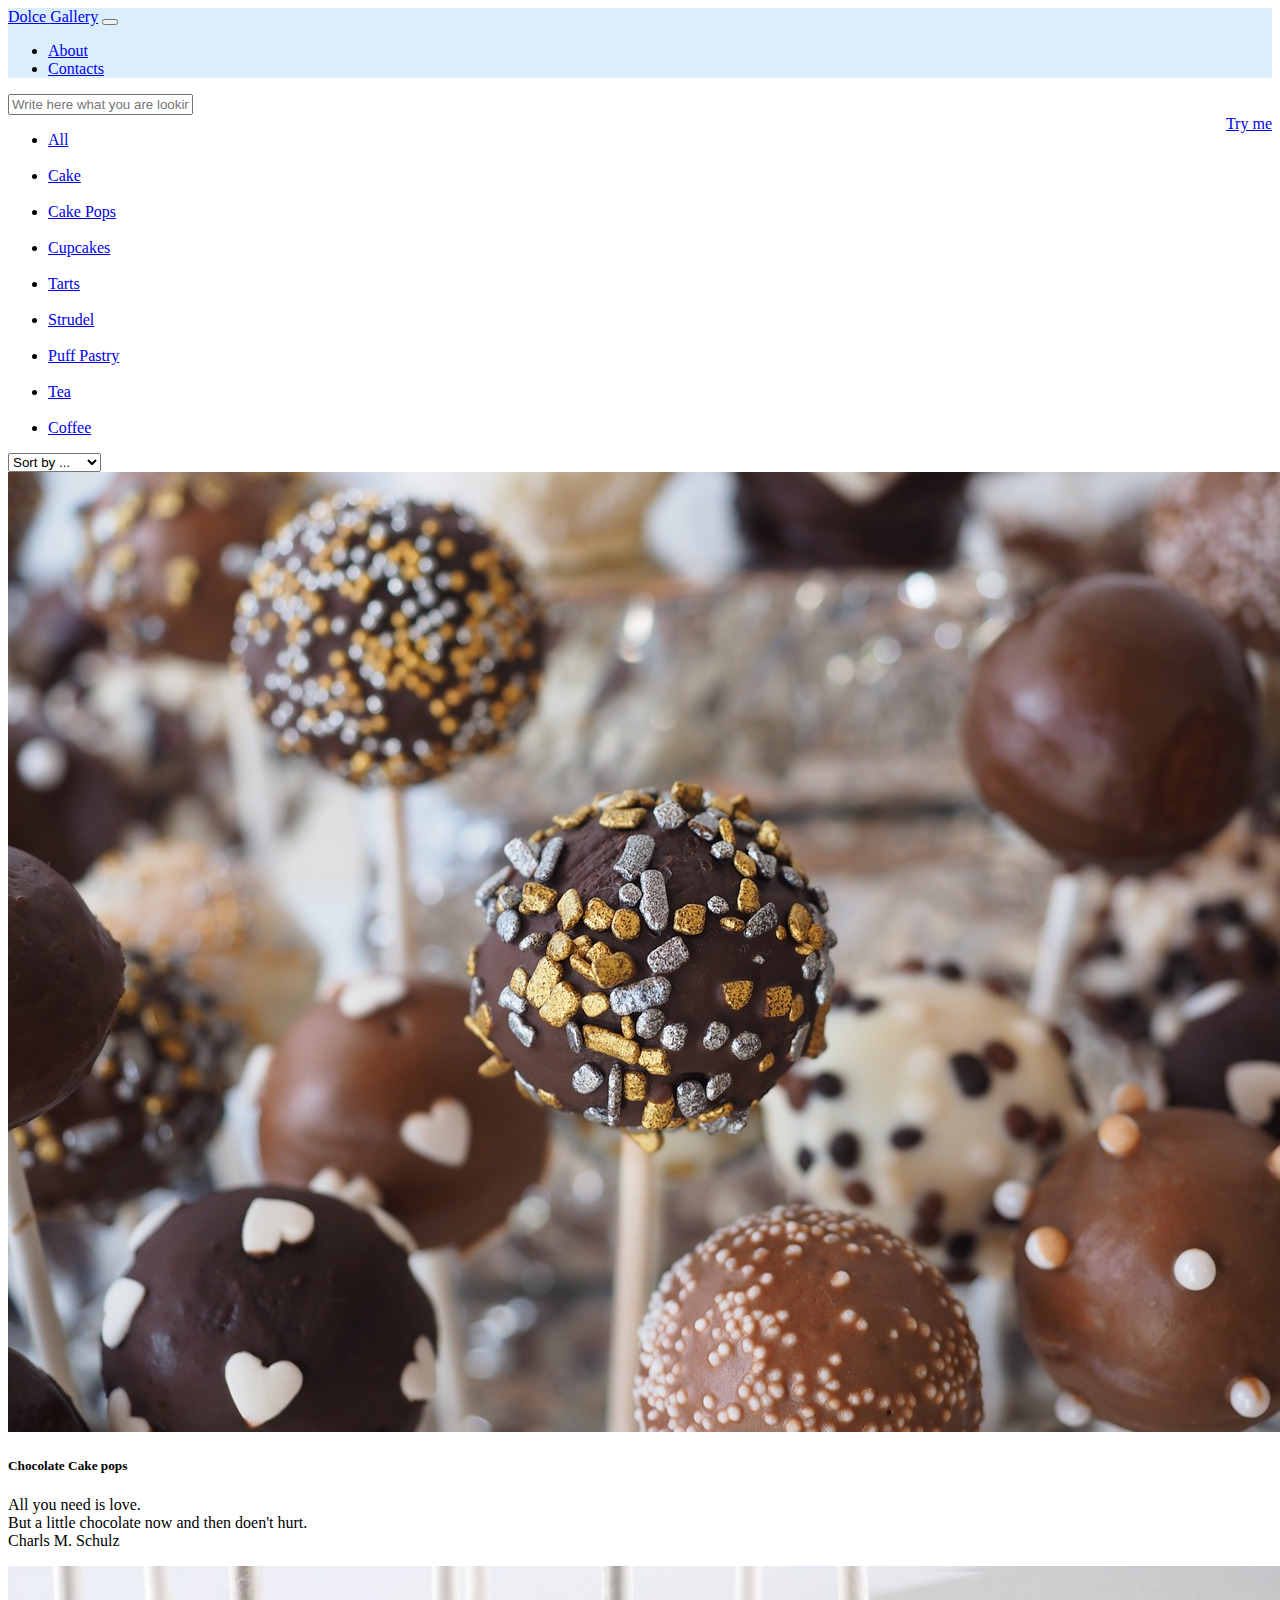
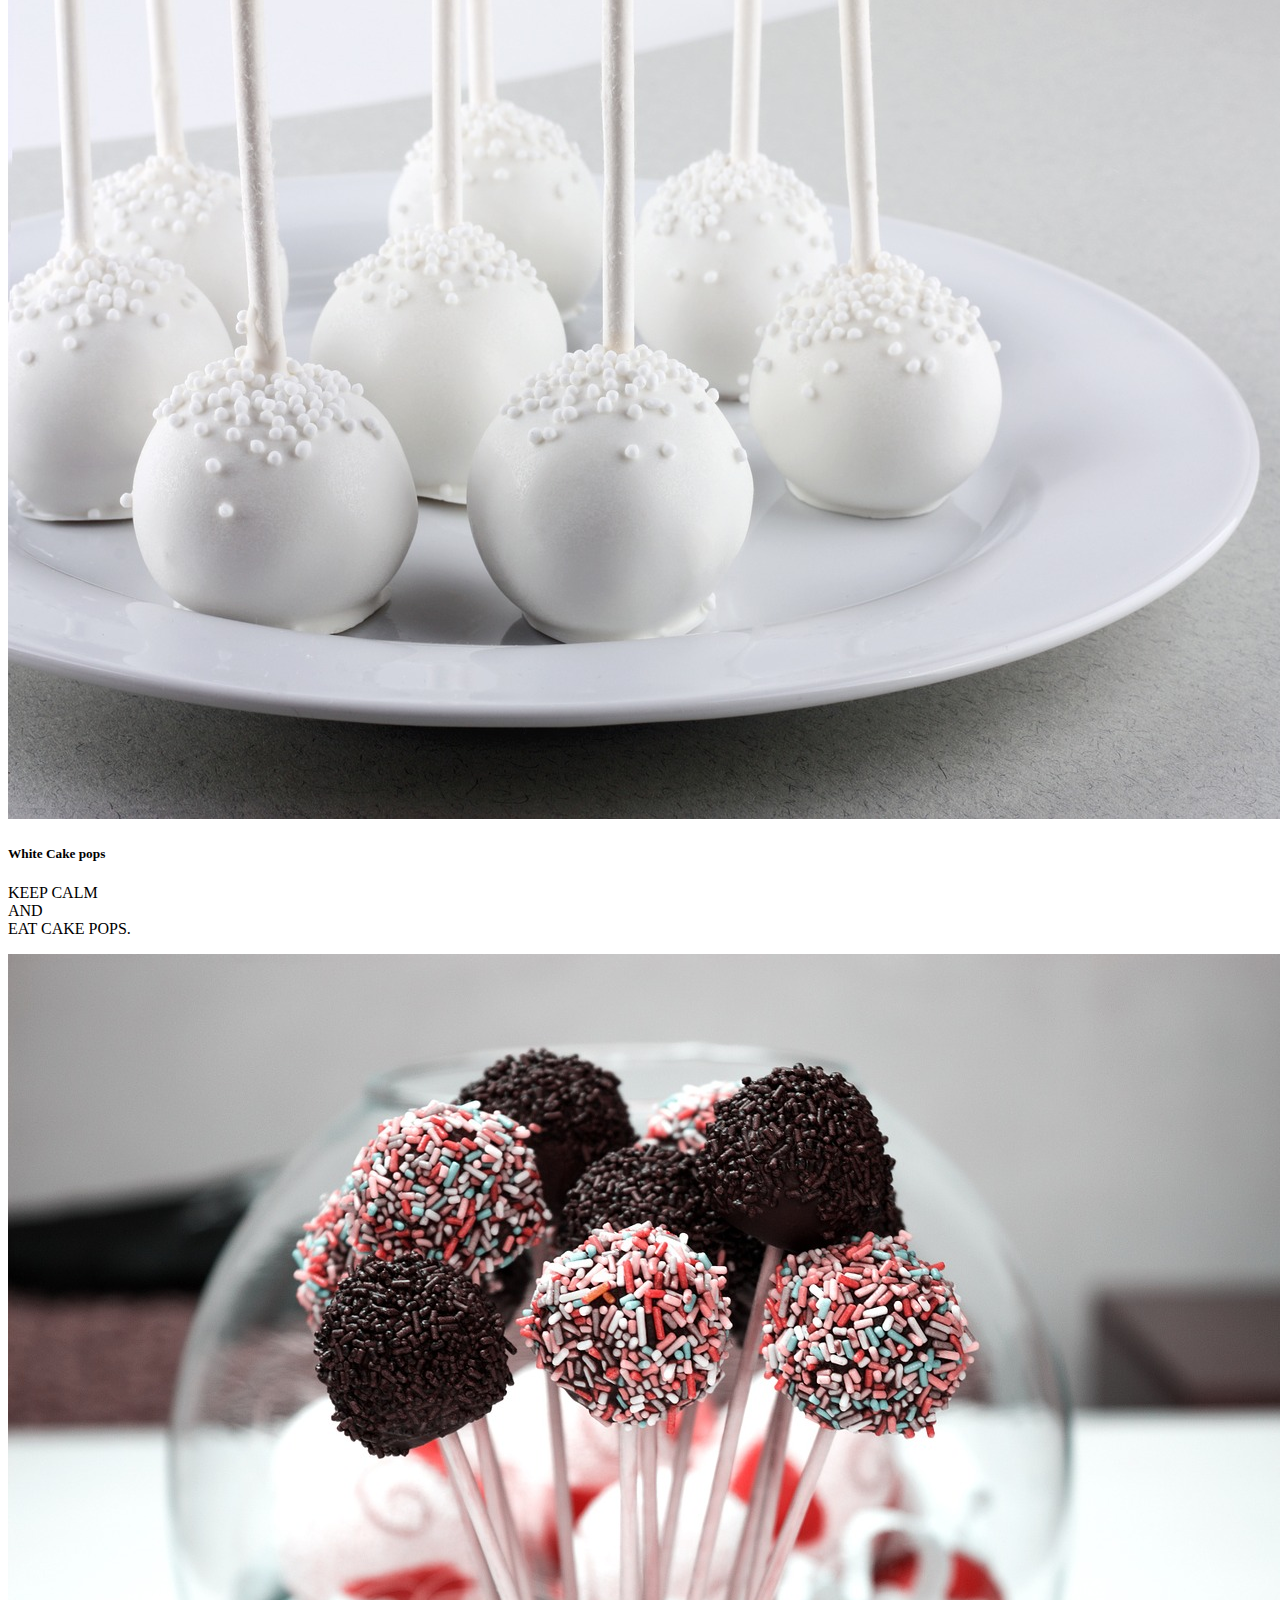
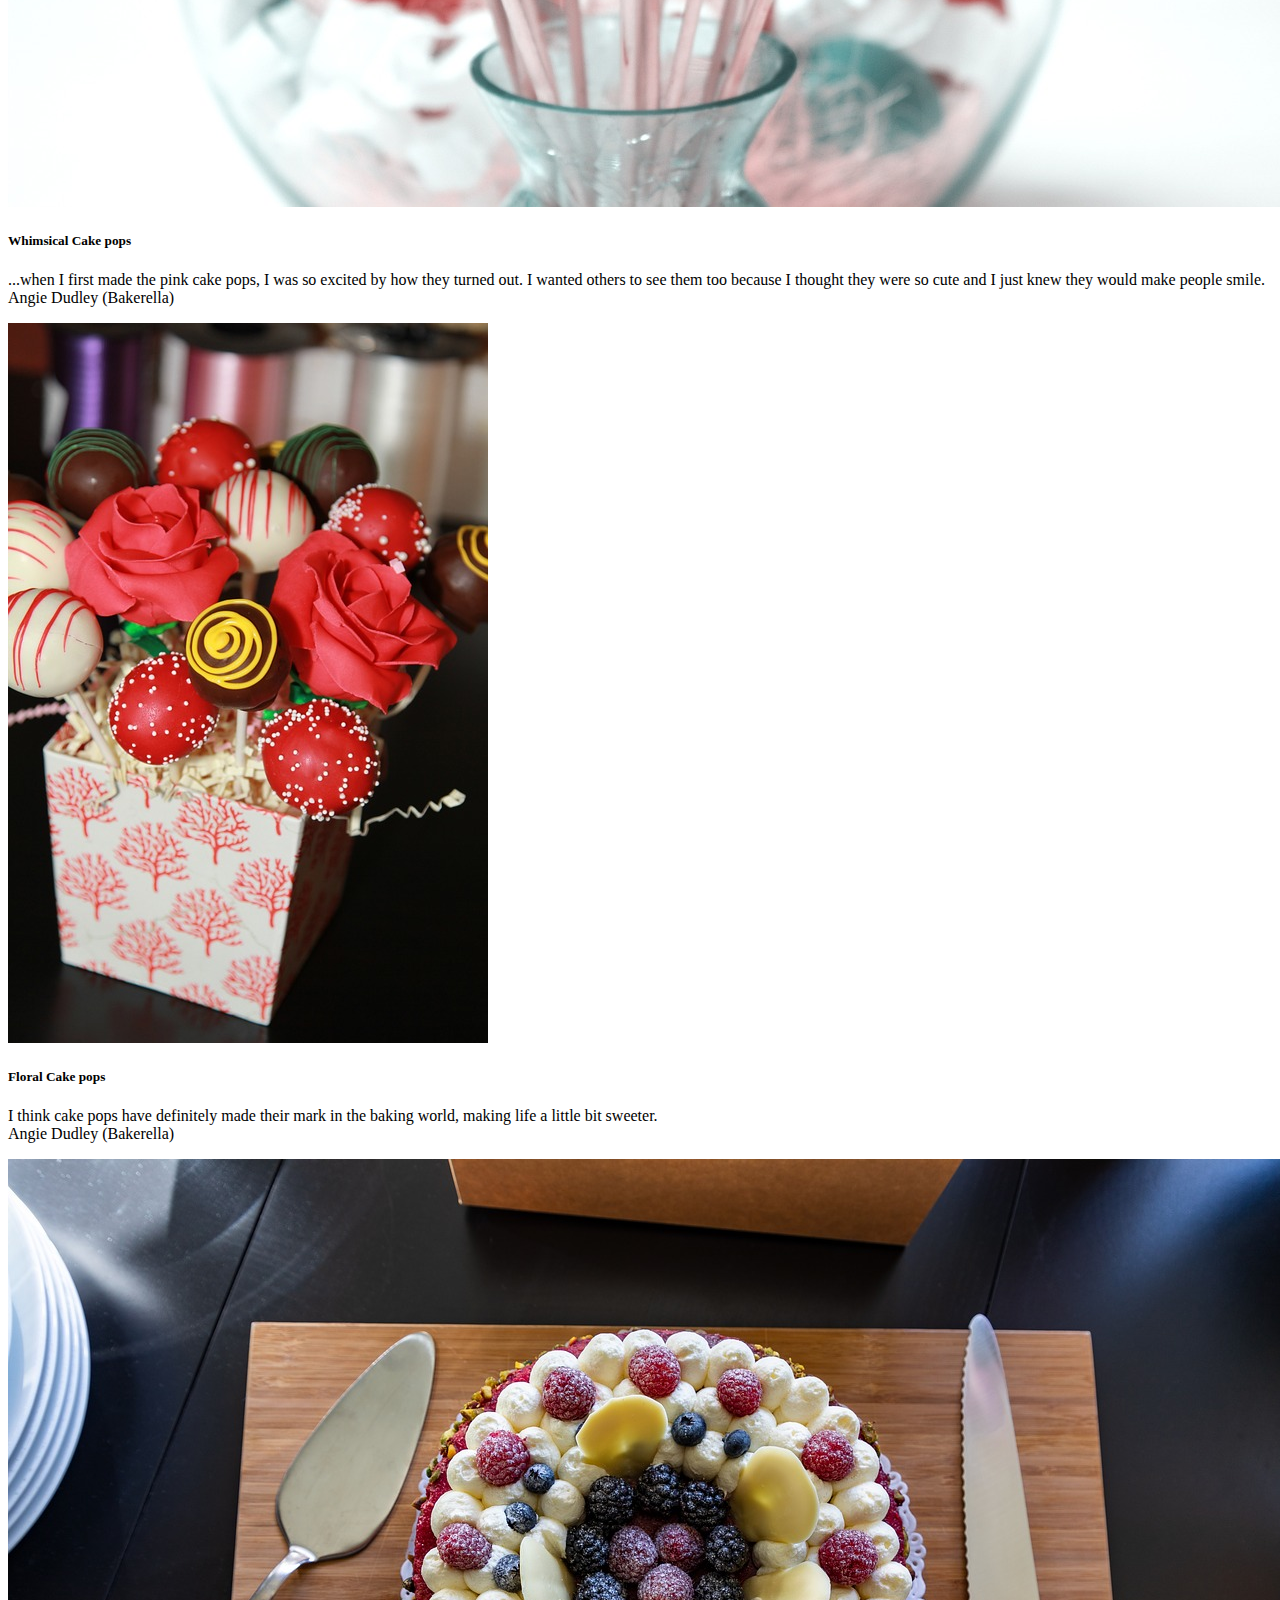
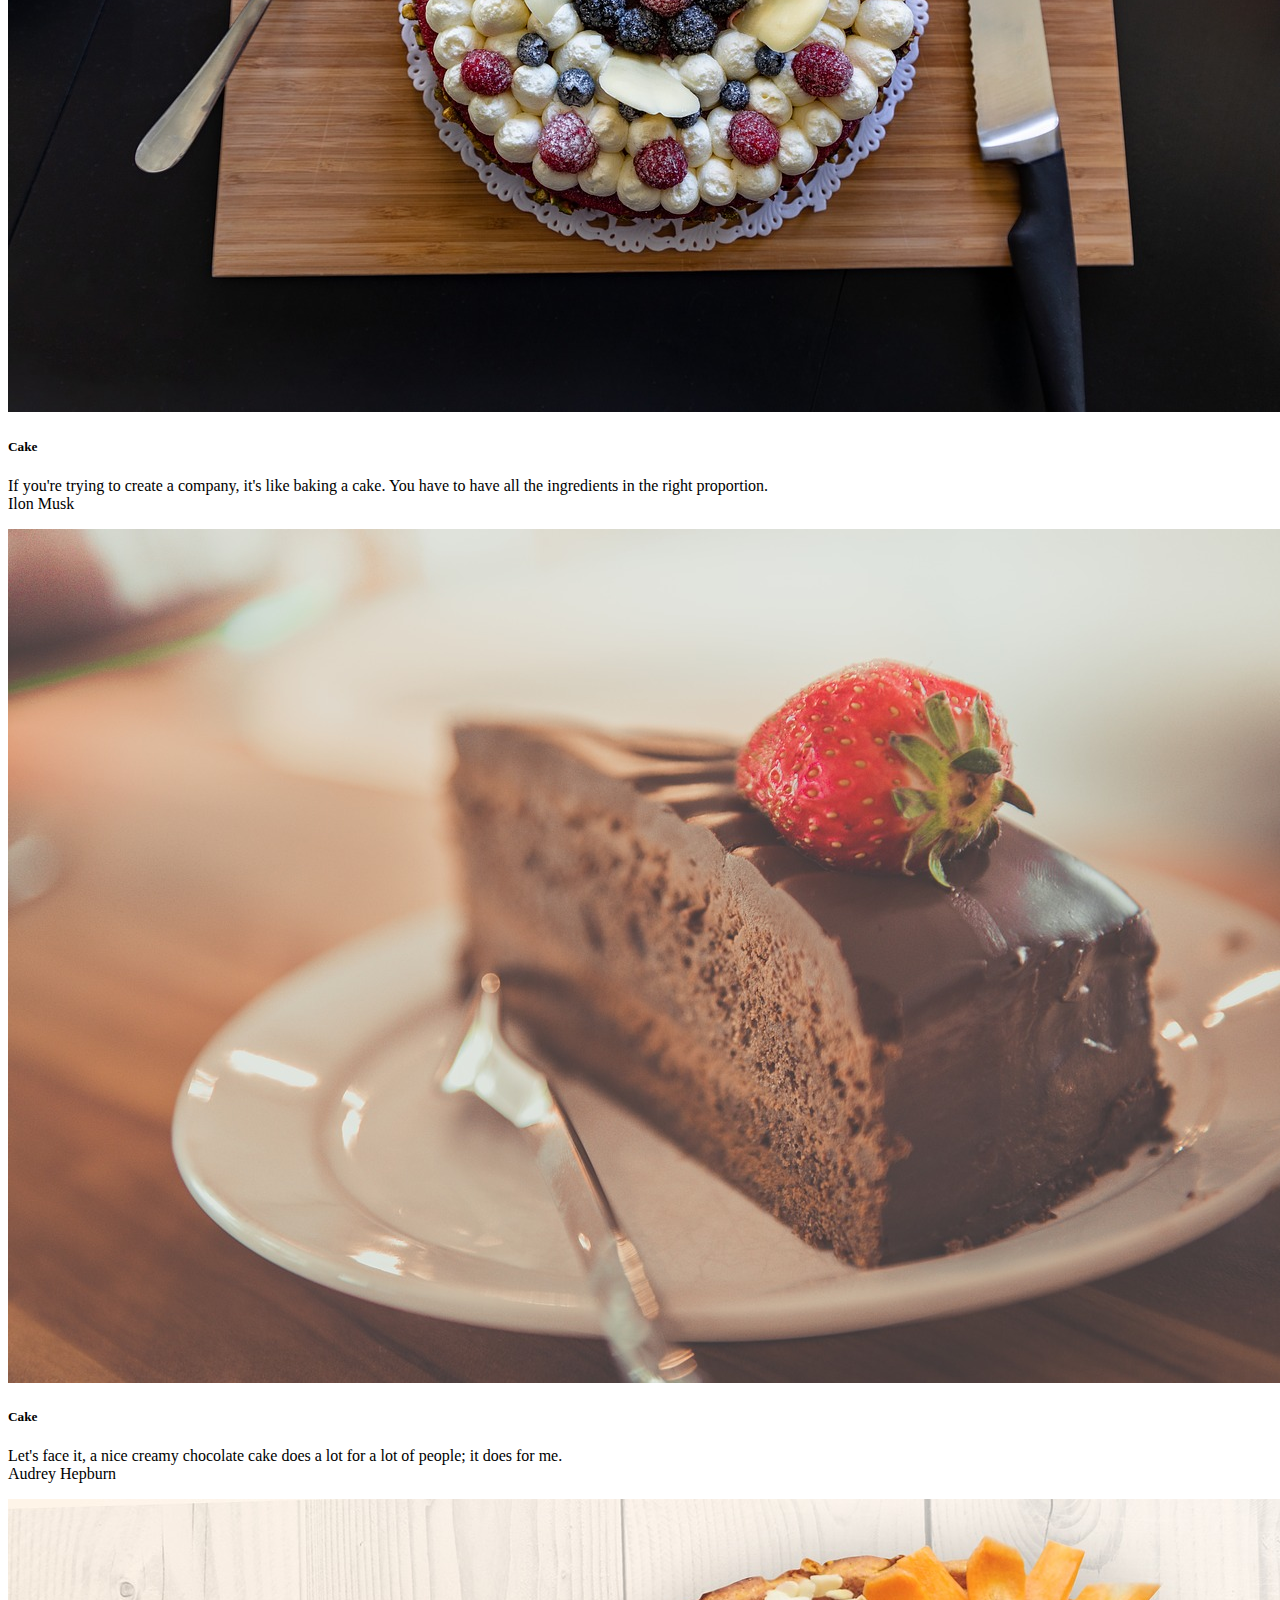
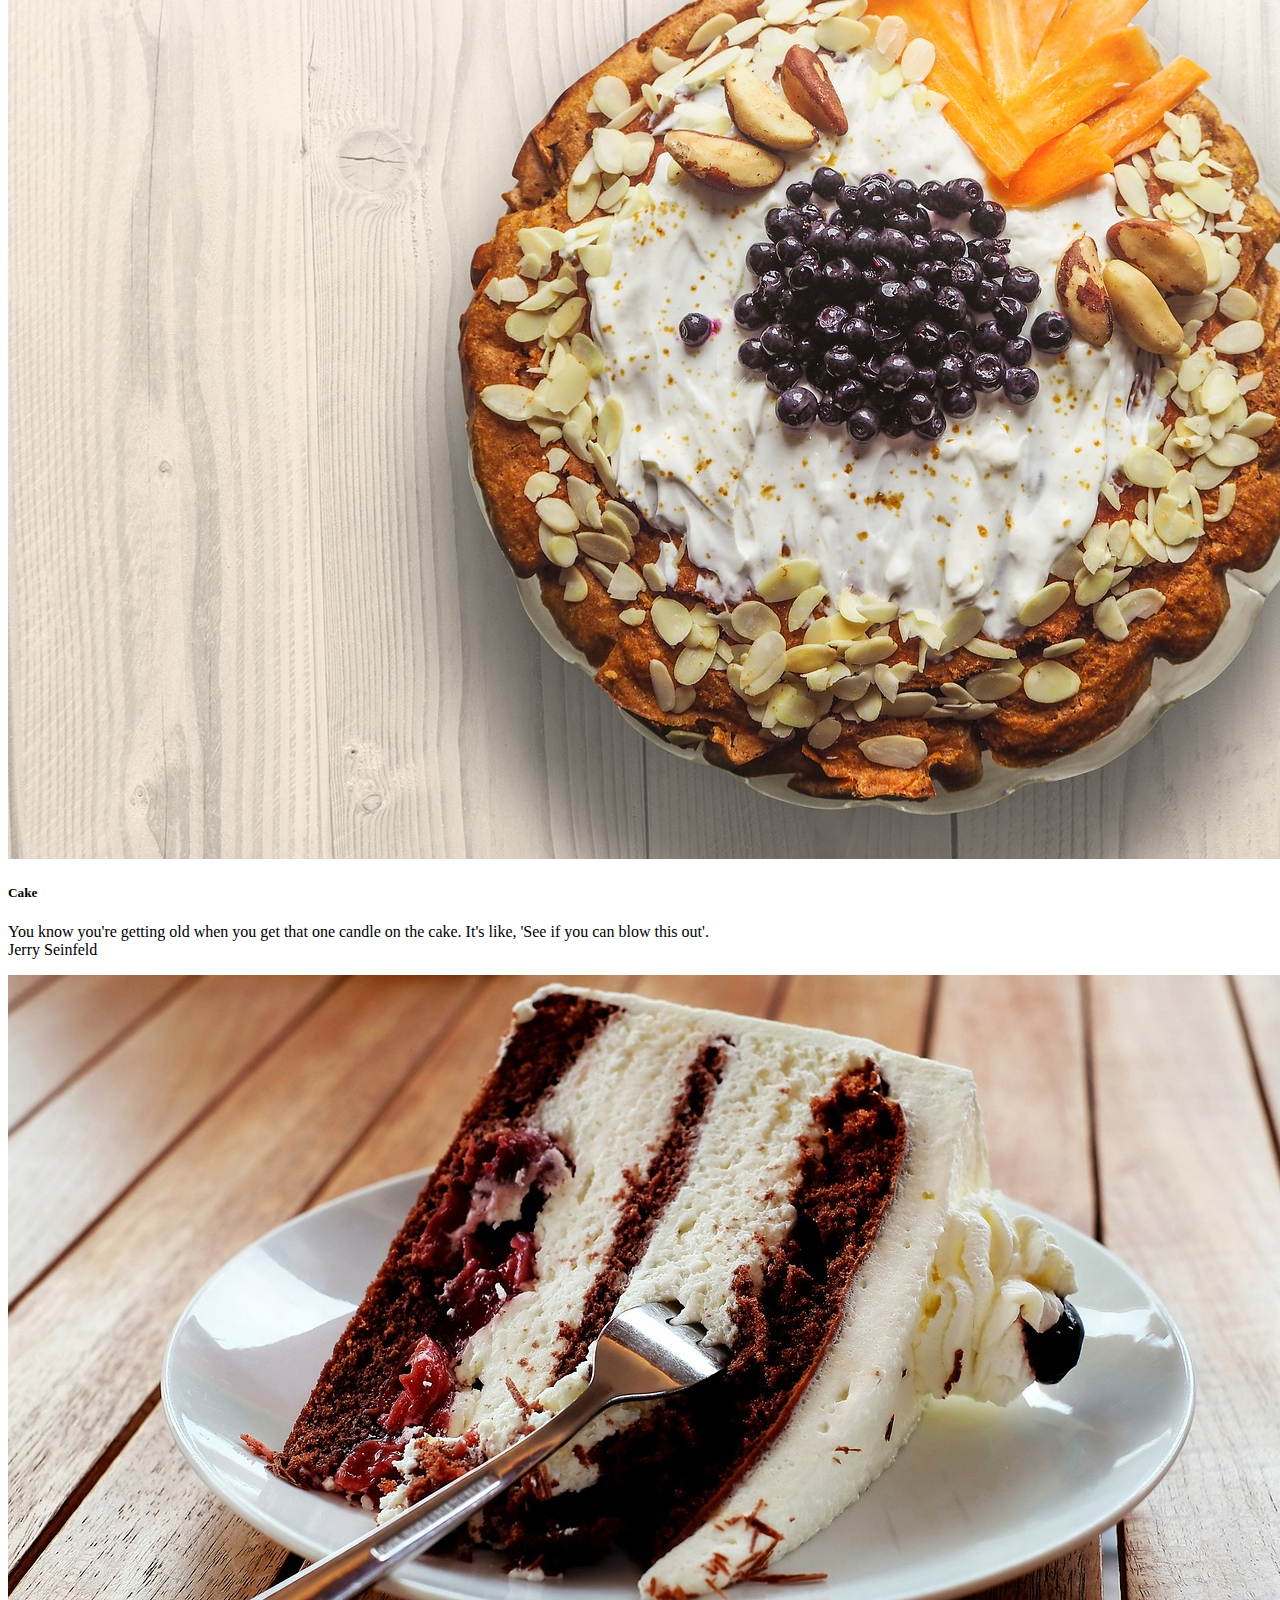
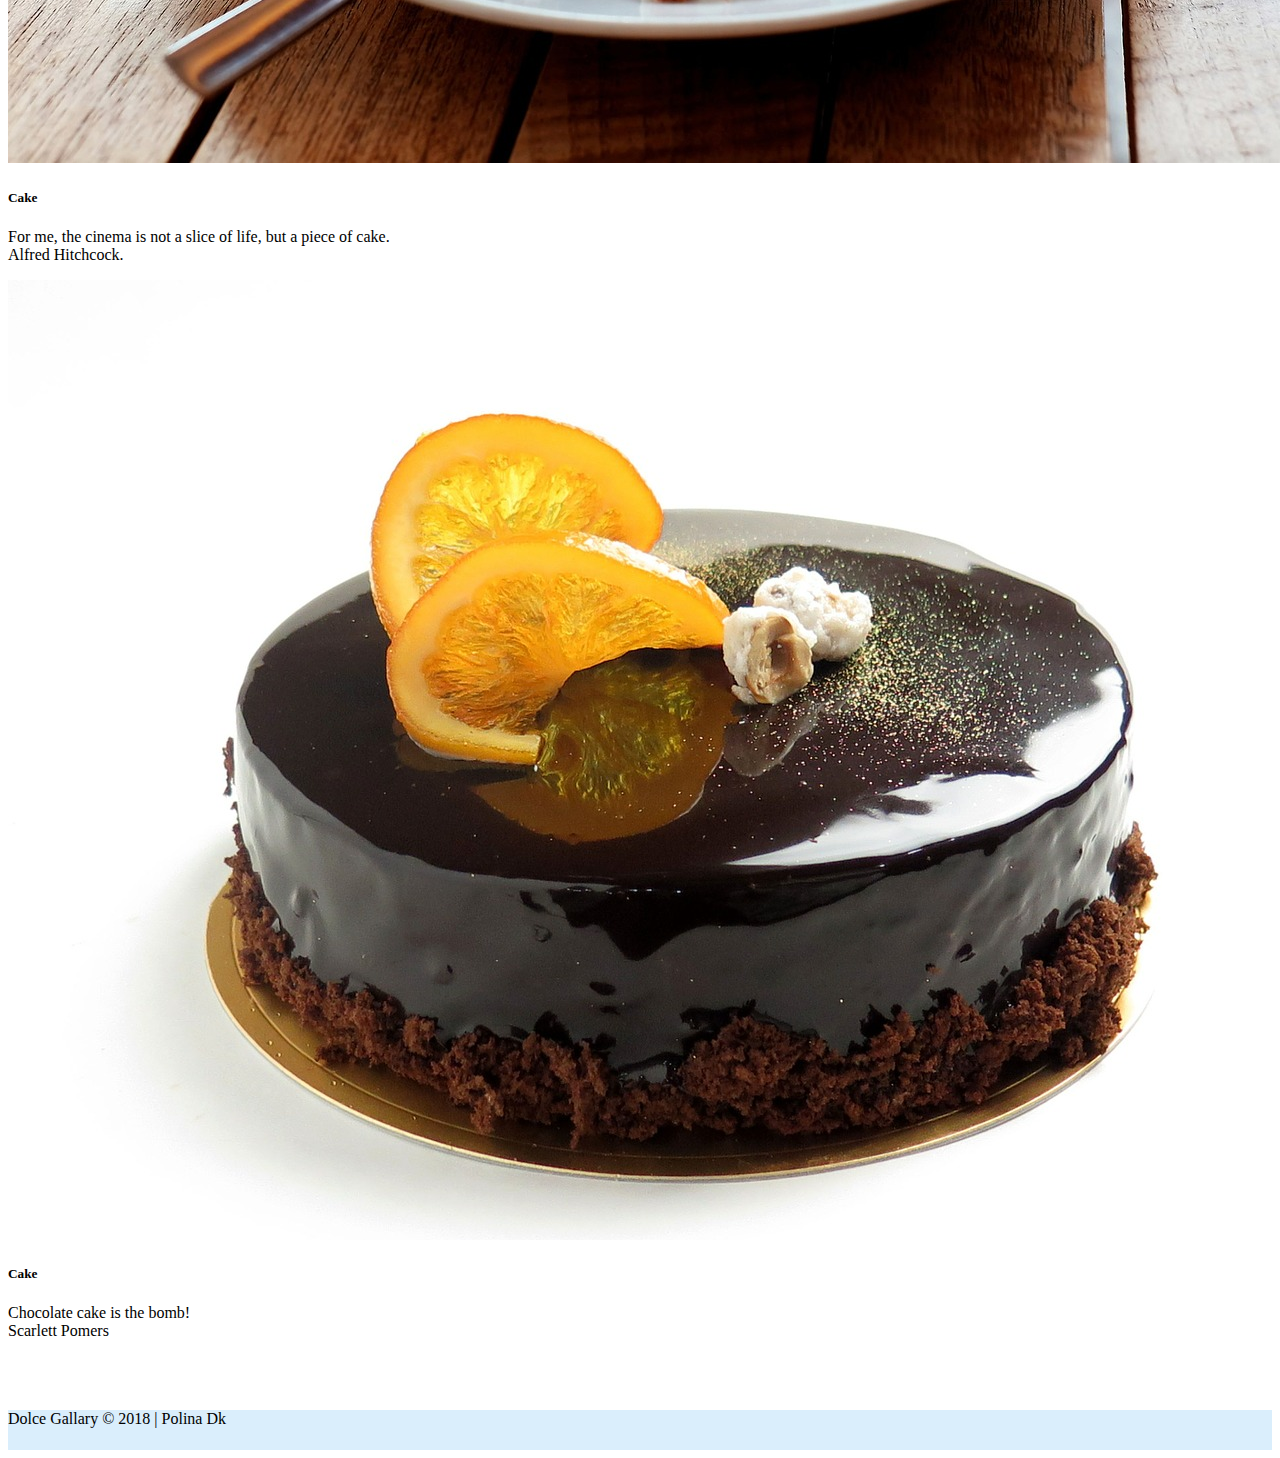
<file: PolinaProjectJS/index.html>
<!doctype html>
<html lang="en">

<head>

    <meta charset="utf-8">
    <meta name="description" content="luxury in images">
    <meta name="viewport" content="width=device-width, initial-scale=1, shrink-to-fit=no">

    <link rel="stylesheet" href="https://stackpath.bootstrapcdn.com/bootstrap/4.1.3/css/bootstrap.min.css" integrity="sha384-MCw98/SFnGE8fJT3GXwEOngsV7Zt27NXFoaoApmYm81iuXoPkFOJwJ8ERdknLPMO"
        crossorigin="anonymous">
    <link rel="stylesheet" href="https://use.fontawesome.com/releases/v5.5.0/css/all.css" integrity="sha384-B4dIYHKNBt8Bc12p+WXckhzcICo0wtJAoU8YZTY5qE0Id1GSseTk6S+L3BlXeVIU"
        crossorigin="anonymous">
    <link rel="stylesheet" href="css/style.css">
    <link rel="icon" type="image/x-icon" href="cocktail.ico">
    <title>Dolce Gallery</title>
</head>

<body>
    <header>
        <nav class="navbar navbar-expand-md navbar-light fixed-top" style="background-color: #daeefc;">
            <div class="container">
                <a class="navbar-brand" href="index.html">Dolce <i class="fas fa-cocktail" style="color: darkblue;"></i>
                    Gallery</a>
                <button class="navbar-toggler" type="button" data-toggle="collapse" data-target="#navbarsExampleDefault"
                    aria-controls="navbarsExampleDefault" aria-expanded="false" aria-label="Toggle navigation">
                    <span class="navbar-toggler-icon"></span>
                </button>

                <div class="collapse navbar-collapse" id="navbarsExampleDefault">
                    <ul class="navbar-nav mr-auto">
                        <li class="nav-item">
                            <a class="nav-link" href="about.html">About</a>
                        </li>
                        <li class="nav-item">
                            <a class="nav-link" href="contacts.html">Contacts</a>
                        </li>
                    </ul>

                </div>
            </div>
        </nav>

    </header>


    <main class="mt-5">
        <section id="filter-gallery">
            <div class="container-fluid shadow-sm pt-5 pb-3">
                <div class="container">
                    <div class="row">
                        <div class="col-md-10">
                            <div class="form-group">
                                <input class="form-control form-control-lg" placeholder="Write here what you are looking for"
                                    type="text" name="search_name" id="seach-name">
                            </div>
                        </div>
                        <div class="col-md-2">
                            <a data-toggle="collapse" class="btn text-muted" href="#TrymeOptions" style="float:right"><i
                                    class="fas fa-filter"></i>Try me</a>
                        </div>
                    </div>
                    <div class="row collapse mt-4" id="TrymeOptions">
                        <div class="col-md-9">
                            <ul class="nav">
                                <li class="nav-item">
                                    <a href="#" class="nav-link btn btn-outline-primary filter-by-category">All</a>
                                </li>
                                &nbsp;
                                <li class="nav-item">
                                    <a href="#" class="nav-link btn btn-outline-info filter-by-category">Cake</a>
                                </li>
                                &nbsp;
                                <li class="nav-item">
                                    <a href="#" class="nav-link btn btn-outline-info filter-by-category">Cake Pops</a>
                                </li>
                                &nbsp;
                                <li class="nav-item">
                                    <a href="#" class="nav-link btn btn-outline-info filter-by-category">Cupcakes</a>
                                </li>
                                &nbsp;
                                <li class="nav-item">
                                    <a href="#" class="nav-link btn btn-outline-info filter-by-category">Tarts</a>
                                </li>
                                &nbsp;
                                <li class="nav-item">
                                    <a href="#" class="nav-link btn btn-outline-info filter-by-category">Strudel</a>
                                </li>
                                &nbsp;
                                <li class="nav-item">
                                    <a href="#" class="nav-link btn btn-outline-info filter-by-category">Puff Pastry</a>
                                </li>
                                &nbsp;
                                <li class="nav-item">
                                    <a href="#" class="nav-link btn btn-outline-warning filter-by-category">Tea</a>
                                </li>
                                &nbsp;
                                <li class="nav-item">
                                    <a href="#" class="nav-link btn btn-outline-warning filter-by-category">Coffee</a>
                                </li>
                            </ul>
                        </div>

                        <div class="col-md-3">
                            <div class="form-group">
                                <select class="form-control form-control-lg" id="sort">
                                    <option value="">Sort by ...</option>
                                    <option value="asc">From A to Z</option>
                                    <option value="desc">From Z to A</option>
                                </select>
                            </div>
                        </div>
                    </div>

                </div>
            </div>
        </section>
        <section id="dolce_gallary">
            <div class="container">
                <div class="row" id="representationContainer"></div>
            </div>
        </section>

    </main>
    <button id="upBtn" class="btn btn-outline-info rounded" type="button"><i class="fas fa-arrow-circle-up"></i></button>
    <br>
    <br>
    <br>


    <footer class="footer footer-light fixed-bottom text-center mt-5" style="background-color: #daeefc;">
        <div class="contaner">
            <span class="text-muted">Dolce <i class="fas fa-cocktail" style="color: darkblue;"></i> Gallary &copy; 2018
                | Polina Dk</span>

        </div>

    </footer>

    <div id="preloader" style="display: none">
        <div class="sk-circle">
            <div class="sk-circle1 sk-child"></div>
            <div class="sk-circle2 sk-child"></div>
            <div class="sk-circle3 sk-child"></div>
            <div class="sk-circle4 sk-child"></div>
            <div class="sk-circle5 sk-child"></div>
            <div class="sk-circle6 sk-child"></div>
            <div class="sk-circle7 sk-child"></div>
            <div class="sk-circle8 sk-child"></div>
            <div class="sk-circle9 sk-child"></div>
            <div class="sk-circle10 sk-child"></div>
            <div class="sk-circle11 sk-child"></div>
            <div class="sk-circle12 sk-child"></div>
        </div>
    </div>

    <script src="https://code.jquery.com/jquery-3.3.1.slim.min.js" integrity="sha384-q8i/X+965DzO0rT7abK41JStQIAqVgRVzpbzo5smXKp4YfRvH+8abtTE1Pi6jizo"
        crossorigin="anonymous"></script>
    <script src="https://cdnjs.cloudflare.com/ajax/libs/popper.js/1.14.3/umd/popper.min.js" integrity="sha384-ZMP7rVo3mIykV+2+9J3UJ46jBk0WLaUAdn689aCwoqbBJiSnjAK/l8WvCWPIPm49"
        crossorigin="anonymous"></script>
    <script src="https://stackpath.bootstrapcdn.com/bootstrap/4.1.3/js/bootstrap.min.js" integrity="sha384-ChfqqxuZUCnJSK3+MXmPNIyE6ZbWh2IMqE241rYiqJxyMiZ6OW/JmZQ5stwEULTy"
        crossorigin="anonymous"></script>
    <script src="js/pictures.js"></script>
    <script src="js/script.js"></script>
</body>

</html>
</file>
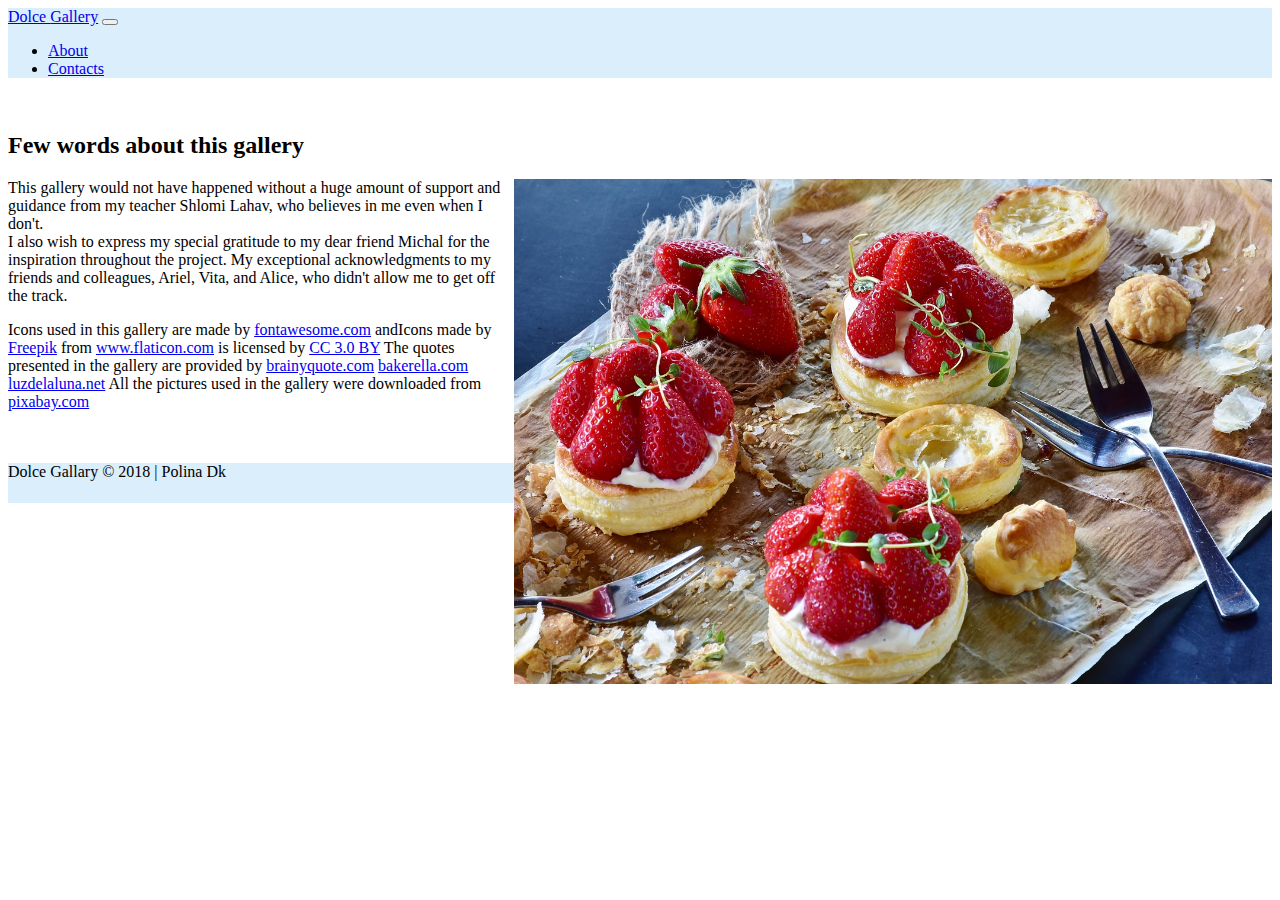
<file: PolinaProjectJS/about.html>
<!doctype html>
<html lang="en">

<head>

  <meta charset="utf-8">
  <meta name="description" content="luxury in images">
  <meta name="viewport" content="width=device-width, initial-scale=1, shrink-to-fit=no">

  <link rel="stylesheet" href="https://stackpath.bootstrapcdn.com/bootstrap/4.1.3/css/bootstrap.min.css" integrity="sha384-MCw98/SFnGE8fJT3GXwEOngsV7Zt27NXFoaoApmYm81iuXoPkFOJwJ8ERdknLPMO"
    crossorigin="anonymous">
  <link rel="stylesheet" href="https://use.fontawesome.com/releases/v5.5.0/css/all.css" integrity="sha384-B4dIYHKNBt8Bc12p+WXckhzcICo0wtJAoU8YZTY5qE0Id1GSseTk6S+L3BlXeVIU"
    crossorigin="anonymous">
  <link rel="stylesheet" href="css/style.css">
  <link rel="icon" type="image/x-icon" href="cocktail.ico">
  <title>Dolce Gallery</title>

</head>

<body>
  <header>
    <nav class="navbar navbar-expand-md navbar-light fixed-top" style="background-color: #daeefc;">
      <div class="container">
        <a class="navbar-brand" href="index.html">Dolce <i class="fas fa-cocktail" style="color: darkblue;"></i>
          Gallery</a>
        <button class="navbar-toggler" type="button" data-toggle="collapse" data-target="#navbarsExampleDefault"
          aria-controls="navbarsExampleDefault" aria-expanded="false" aria-label="Toggle navigation">
          <span class="navbar-toggler-icon"></span>
        </button>

        <div class="collapse navbar-collapse" id="navbarsExampleDefault">
          <ul class="navbar-nav mr-auto">
            <li class="nav-item">
              <a class="nav-link" href="about.html">About</a>
            </li>
            <li class="nav-item">
              <a class="nav-link" href="contacts.html">Contacts</a>
            </li>
          </ul>

        </div>
      </div>
    </nav>

  </header>


  <main class="mt-5">
    <div class="container">
      <br>
      <h2>Few words about this gallery</h2>
      <div class="row">
        <div class="col">
          <div id="randPics">
          </div>
          <div class="text">
            <p>
              This gallery would not have happened without a huge amount of support and guidance from my teacher Shlomi
              Lahav, who believes in me even when I don't.<br>
              I also wish to express my special gratitude to my dear friend Michal for the inspiration throughout the
              project. My exceptional acknowledgments to my friends and colleagues, Ariel, Vita, and Alice, who didn't
              allow me to get off the track.
            </p>
            <p>
              Icons used in this gallery are made by <a href="https://fontawesome.com/">fontawesome.com</a> andIcons
              made by <a href="https://www.freepik.com" title="Freepik">Freepik</a> from <a href="https://www.flaticon.com/"
                title="Flaticon">www.flaticon.com</a>
              is licensed by <a href="http://creativecommons.org/licenses/by/3.0/" title="Creative Commons BY 3.0"
                target="_blank">CC 3.0 BY</a>
              The quotes presented in the gallery are provided by
              <a href="https://www.brainyquote.com">brainyquote.com</a>
              <a href="http://www.bakerella.com/cake-pops-an-adventure/">bakerella.com</a>
              <a href="http://www.luzdelaluna.net">luzdelaluna.net</a>
              All the pictures used in the gallery were downloaded from <a href="http://www.pixabay.com">pixabay.com</a>
            </p>
          </div>
        </div>
      </div>
    </div>

  </main>
  <br>
  <br>

  <footer class="footer footer-light fixed-bottom text-center mt-5" style="background-color: #daeefc;">
    <div class="contaner">
      <span class="text-muted">Dolce <i class="fas fa-cocktail" style="color: darkblue;"></i> Gallary &copy; 2018 |
        Polina Dk</span>

    </div>

  </footer>

  <script src="https://code.jquery.com/jquery-3.3.1.slim.min.js" integrity="sha384-q8i/X+965DzO0rT7abK41JStQIAqVgRVzpbzo5smXKp4YfRvH+8abtTE1Pi6jizo"
    crossorigin="anonymous"></script>
  <script src="https://cdnjs.cloudflare.com/ajax/libs/popper.js/1.14.3/umd/popper.min.js" integrity="sha384-ZMP7rVo3mIykV+2+9J3UJ46jBk0WLaUAdn689aCwoqbBJiSnjAK/l8WvCWPIPm49"
    crossorigin="anonymous"></script>
  <script src="https://stackpath.bootstrapcdn.com/bootstrap/4.1.3/js/bootstrap.min.js" integrity="sha384-ChfqqxuZUCnJSK3+MXmPNIyE6ZbWh2IMqE241rYiqJxyMiZ6OW/JmZQ5stwEULTy"
    crossorigin="anonymous"></script>
  <!-- <script src="js/pictures.js"></script>
  <script src="js/script.js"></script> -->
  <script>
    function randPic() {
      var pic = ["images/cupcake-4.jpg", "images/strudel-1.jpg", "images/puff-pastry-2.jpg", "images/camomile-tea.jpg", "images/black-coffee.jpg"];
      var str = '';
      var num = pic[Math.floor(Math.random() * pic.length)];
      //alert(num);
      str += '<img class = \"rounded bordred\"width=\"60%\" style = \"float: right\" src="' + num + '">';
      //console.log(str);
      //Here I first tried to make it with querySelector() as Itamar had taught us but it didn't work
      document.getElementById("randPics").innerHTML = str;
    }
    randPic();
  </script>

</body>

</html>
</file>
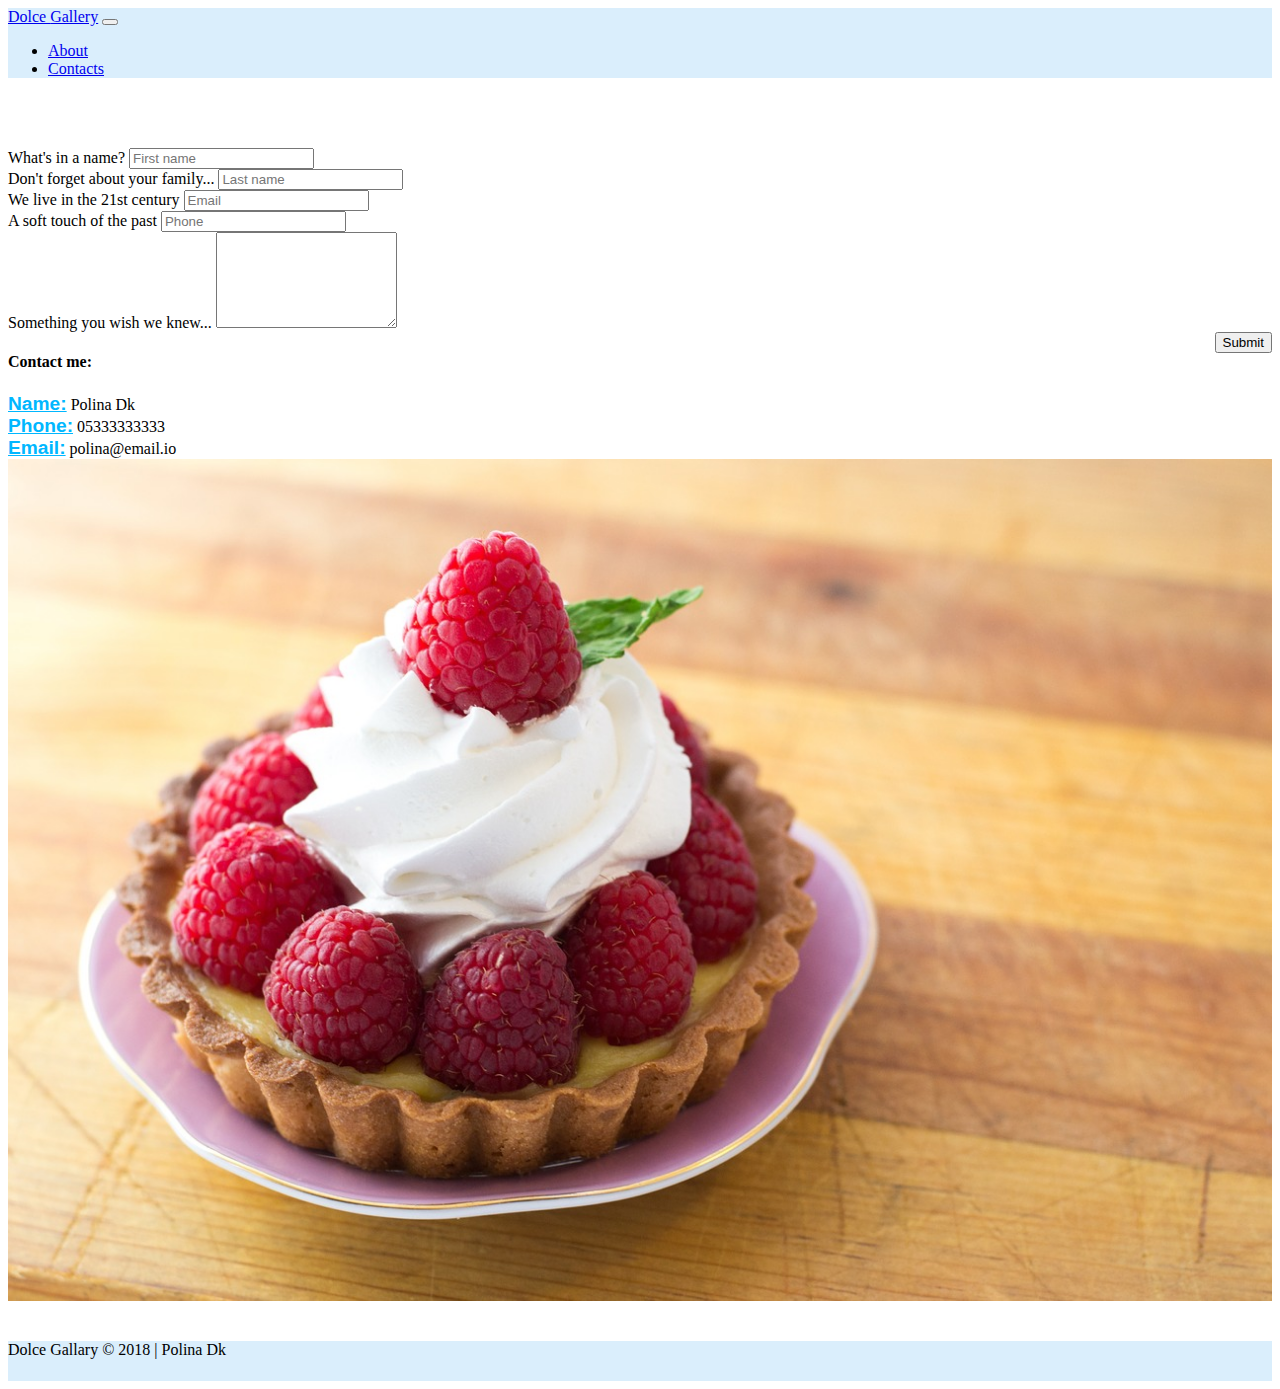
<file: PolinaProjectJS/contacts.html>
<!doctype html>
<html lang="en">

<head>

  <meta charset="utf-8">
  <meta name="description" content="luxury in images">
  <meta name="viewport" content="width=device-width, initial-scale=1, shrink-to-fit=no">

  <link rel="stylesheet" href="https://stackpath.bootstrapcdn.com/bootstrap/4.1.3/css/bootstrap.min.css" integrity="sha384-MCw98/SFnGE8fJT3GXwEOngsV7Zt27NXFoaoApmYm81iuXoPkFOJwJ8ERdknLPMO"
    crossorigin="anonymous">
  <link rel="stylesheet" href="https://use.fontawesome.com/releases/v5.5.0/css/all.css" integrity="sha384-B4dIYHKNBt8Bc12p+WXckhzcICo0wtJAoU8YZTY5qE0Id1GSseTk6S+L3BlXeVIU"
    crossorigin="anonymous">
  <link rel="stylesheet" href="css/style.css">
  <link rel="icon" type="image/x-icon" href="cocktail.ico">
  <title>Dolce Gallery</title>
</head>

<body>
  <header>
    <nav class="navbar navbar-expand-md navbar-light fixed-top" style="background-color: #daeefc;">
      <div class="container">
        <a class="navbar-brand" href="index.html">Dolce <i class="fas fa-cocktail" style="color: darkblue;"></i>
          Gallery</a>
        <button class="navbar-toggler" type="button" data-toggle="collapse" data-target="#navbarsExampleDefault"
          aria-controls="navbarsExampleDefault" aria-expanded="false" aria-label="Toggle navigation">
          <span class="navbar-toggler-icon"></span>
        </button>

        <div class="collapse navbar-collapse" id="navbarsExampleDefault">
          <ul class="navbar-nav mr-auto">
            <li class="nav-item">
              <a class="nav-link" href="about.html">About</a>
            </li>
            <li class="nav-item">
              <a class="nav-link" href="contacts.html">Contacts</a>
            </li>
          </ul>

        </div>
      </div>
    </nav>

  </header>
  <br>
  <br>
  <br>

  <main class="mt-5">

    <div class="container">
      <div class="row">
        <div class="col-8">
          <form>
            <div class="form-row">
              <div class="col form-group col-md-6">
                <label for="">What's in a name?</label>
                <input type="text" class="form-control" placeholder="First name">
              </div>
              <div class="col">
                <label for="">Don't forget about your family...</label>
                <input type="text" class="form-control" placeholder="Last name">
              </div>
              <div class="form-group col-md-6">
                <label for="inputEmail4">We live in the 21st century</label>
                <input type="email" class="form-control" id="inputEmail4" placeholder="Email">
              </div>
              <div class="form-group col-md-6">
                <label for="inputEmail4">A soft touch of the past</label>
                <input type="phone" class="form-control" id="inputEmail4" placeholder="Phone">
              </div>

            </div>
            <div class="form-group">
              <label for="exampleFormControlTextarea1">Something you wish we knew...</label>
              <textarea class="form-control" id="exampleFormControlTextarea1" rows="6"></textarea>
            </div>
          </form>
          <button type="submit" class="btn btn-info" style="float:right">Submit</button>
        </div>
        <div class="col-4">
          <h4 class="text-primary">Contact me:</h4>
          <span class="Contacts">Name:</span>
          Polina Dk
          <br>
          <span class="Contacts">Phone:</span>
          05333333333
          <br>
          <span class="Contacts">Email:</span>
          polina@email.io
          <br>

          <img class="rounded border" src="images\tart-2.jpg" width=100% alt="">

        </div>
      </div>

    </div>


  </main>
  <br>
  <br>


  <footer class="footer footer-light text-center fixed-bottom mt-5" style="background-color: #daeefc;">
    <div class="contaner">
      <span class="text-muted">Dolce <i class="fas fa-cocktail" style="color: darkblue;"></i> Gallary &copy; 2018 |
        Polina Dk</span>
    </div>

  </footer>

  <script src="https://code.jquery.com/jquery-3.3.1.slim.min.js" integrity="sha384-q8i/X+965DzO0rT7abK41JStQIAqVgRVzpbzo5smXKp4YfRvH+8abtTE1Pi6jizo"
    crossorigin="anonymous"></script>
  <script src="https://cdnjs.cloudflare.com/ajax/libs/popper.js/1.14.3/umd/popper.min.js" integrity="sha384-ZMP7rVo3mIykV+2+9J3UJ46jBk0WLaUAdn689aCwoqbBJiSnjAK/l8WvCWPIPm49"
    crossorigin="anonymous"></script>
  <script src="https://stackpath.bootstrapcdn.com/bootstrap/4.1.3/js/bootstrap.min.js" integrity="sha384-ChfqqxuZUCnJSK3+MXmPNIyE6ZbWh2IMqE241rYiqJxyMiZ6OW/JmZQ5stwEULTy"
    crossorigin="anonymous"></script>
  <script src="js/pictures.js"></script>
  <script src="js/script.js"></script>
</body>

</html>
</file>
<file: PolinaProjectJS/css/style.css>
#upBtn{
  width: 50px;
  height: 50px;
  position: sticky;
  float: right;
  bottom: 30%;
  right: 10px;
  display: none;
}

.footer{
    height: 40px;   
}

.Contacts{
  font-weight: bolder;
  font-family: Arial, Helvetica, sans-serif;
  text-decoration-line: underline;
  color: rgb(0, 183, 255);
  font-size:  1.2em;
}

#preloader {
  position:fixed;
  padding:0;
  margin:0;
  top:0;
  left:0;
  width: 100%;
  height: 100%;
  background-color: rgba(245, 222, 179, 0.53);
  opacity: 0.9;
  display: none;
}
.sk-circle {
  top: 30%;
  margin: 100px auto;
  width: 40px;
  height: 40px;
  position: relative;
  
}
.sk-circle .sk-child {
  top: 30%;
  width: 100%;
  height: 100%;
  position: absolute;
  left: 0;
  top: 0;
}
.sk-circle .sk-child:before {
  top: 30%;
  content: '';
  display: block;
  margin: 0;
  width: 15%;
  height: 15%;
  background-color: #333;
  border-radius: 100%;
 
  -webkit-animation: sk-circleBounceDelay 1.2s infinite ease-in-out both;
          animation: sk-circleBounceDelay 1.2s infinite ease-in-out both;
}
.sk-circle .sk-circle2 {
  -webkit-transform: rotate(30deg);
      -ms-transform: rotate(30deg);
          transform: rotate(30deg); }
.sk-circle .sk-circle3 {
  -webkit-transform: rotate(60deg);
      -ms-transform: rotate(60deg);
          transform: rotate(60deg); }
.sk-circle .sk-circle4 {
  -webkit-transform: rotate(90deg);
      -ms-transform: rotate(90deg);
          transform: rotate(90deg); }
.sk-circle .sk-circle5 {
  -webkit-transform: rotate(120deg);
      -ms-transform: rotate(120deg);
          transform: rotate(120deg); }
.sk-circle .sk-circle6 {
  -webkit-transform: rotate(150deg);
      -ms-transform: rotate(150deg);
          transform: rotate(150deg); }
.sk-circle .sk-circle7 {
  -webkit-transform: rotate(180deg);
      -ms-transform: rotate(180deg);
          transform: rotate(180deg); }
.sk-circle .sk-circle8 {
  -webkit-transform: rotate(210deg);
      -ms-transform: rotate(210deg);
          transform: rotate(210deg); }
.sk-circle .sk-circle9 {
  -webkit-transform: rotate(240deg);
      -ms-transform: rotate(240deg);
          transform: rotate(240deg); }
.sk-circle .sk-circle10 {
  -webkit-transform: rotate(270deg);
      -ms-transform: rotate(270deg);
          transform: rotate(270deg); }
.sk-circle .sk-circle11 {
  -webkit-transform: rotate(300deg);
      -ms-transform: rotate(300deg);
          transform: rotate(300deg); }
.sk-circle .sk-circle12 {
  -webkit-transform: rotate(330deg);
      -ms-transform: rotate(330deg);
          transform: rotate(330deg); }
.sk-circle .sk-circle2:before {
  -webkit-animation-delay: -1.1s;
          animation-delay: -1.1s; }
.sk-circle .sk-circle3:before {
  -webkit-animation-delay: -1s;
          animation-delay: -1s; }
.sk-circle .sk-circle4:before {
  -webkit-animation-delay: -0.9s;
          animation-delay: -0.9s; }
.sk-circle .sk-circle5:before {
  -webkit-animation-delay: -0.8s;
          animation-delay: -0.8s; }
.sk-circle .sk-circle6:before {
  -webkit-animation-delay: -0.7s;
          animation-delay: -0.7s; }
.sk-circle .sk-circle7:before {
  -webkit-animation-delay: -0.6s;
          animation-delay: -0.6s; }
.sk-circle .sk-circle8:before {
  -webkit-animation-delay: -0.5s;
          animation-delay: -0.5s; }
.sk-circle .sk-circle9:before {
  -webkit-animation-delay: -0.4s;
          animation-delay: -0.4s; }
.sk-circle .sk-circle10:before {
  -webkit-animation-delay: -0.3s;
          animation-delay: -0.3s; }
.sk-circle .sk-circle11:before {
  -webkit-animation-delay: -0.2s;
          animation-delay: -0.2s; }
.sk-circle .sk-circle12:before {
  -webkit-animation-delay: -0.1s;
          animation-delay: -0.1s; }

@-webkit-keyframes sk-circleBounceDelay {
  0%, 80%, 100% {
    -webkit-transform: scale(0);
            transform: scale(0);
  } 40% {
    -webkit-transform: scale(1);
            transform: scale(1);
  }
}

@keyframes sk-circleBounceDelay {
  0%, 80%, 100% {
    -webkit-transform: scale(0);
            transform: scale(0);
  } 40% {
    -webkit-transform: scale(1);
            transform: scale(1);
  }
}
</file>
